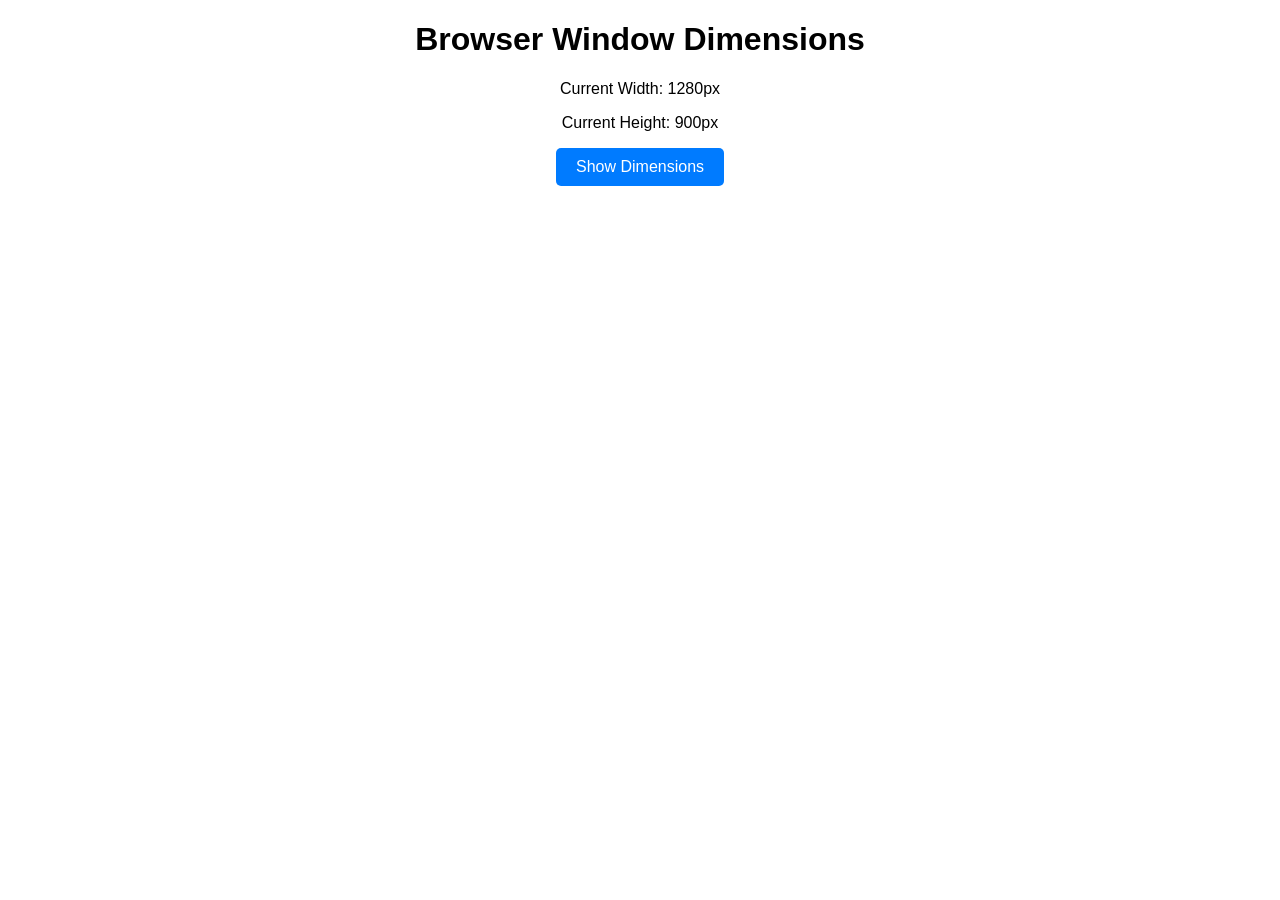
<file: src/main/resources/templates/index.html>
<!DOCTYPE html>
<html lang="en">

<head>
    <meta charset="UTF-8">
    <meta http-equiv="X-UA-Compatible" content="IE=edge">
    <meta name="viewport" content="width=device-width, initial-scale=1.0">
    <title>Browser Window Dimensions</title>

    <style>
        body {
            font-family: Arial, sans-serif;
            text-align: center;
        }

        #dimensions {
            font-size: 18px;
            margin: 20px;
        }

        #showButton {
            padding: 10px 20px;
            font-size: 16px;
            cursor: pointer;
            background-color: #007bff;
            color: white;
            border: none;
            border-radius: 5px;
        }
    </style>
</head>

<body>
<h1>Browser Window Dimensions</h1>
<p>Current Width: <span id="width"></span>px</p>
<p>Current Height: <span id="height"></span>px</p>
<button id="showButton">Show Dimensions</button>

<script>
        const widthSpan = document.getElementById('width');
        const heightSpan = document.getElementById('height');

        function updateDimensions() {
            widthSpan.textContent = window.innerWidth;
            heightSpan.textContent = window.innerHeight;
        }

        updateDimensions();

        window.addEventListener('resize', updateDimensions);

        const showButton = document.getElementById('showButton');
        showButton.addEventListener('click', function() {
            alert(`Current Width: ${window.innerWidth}px\nCurrent Height: ${window.innerHeight}px`);
        });
    </script>
</body>

</html>
</file>
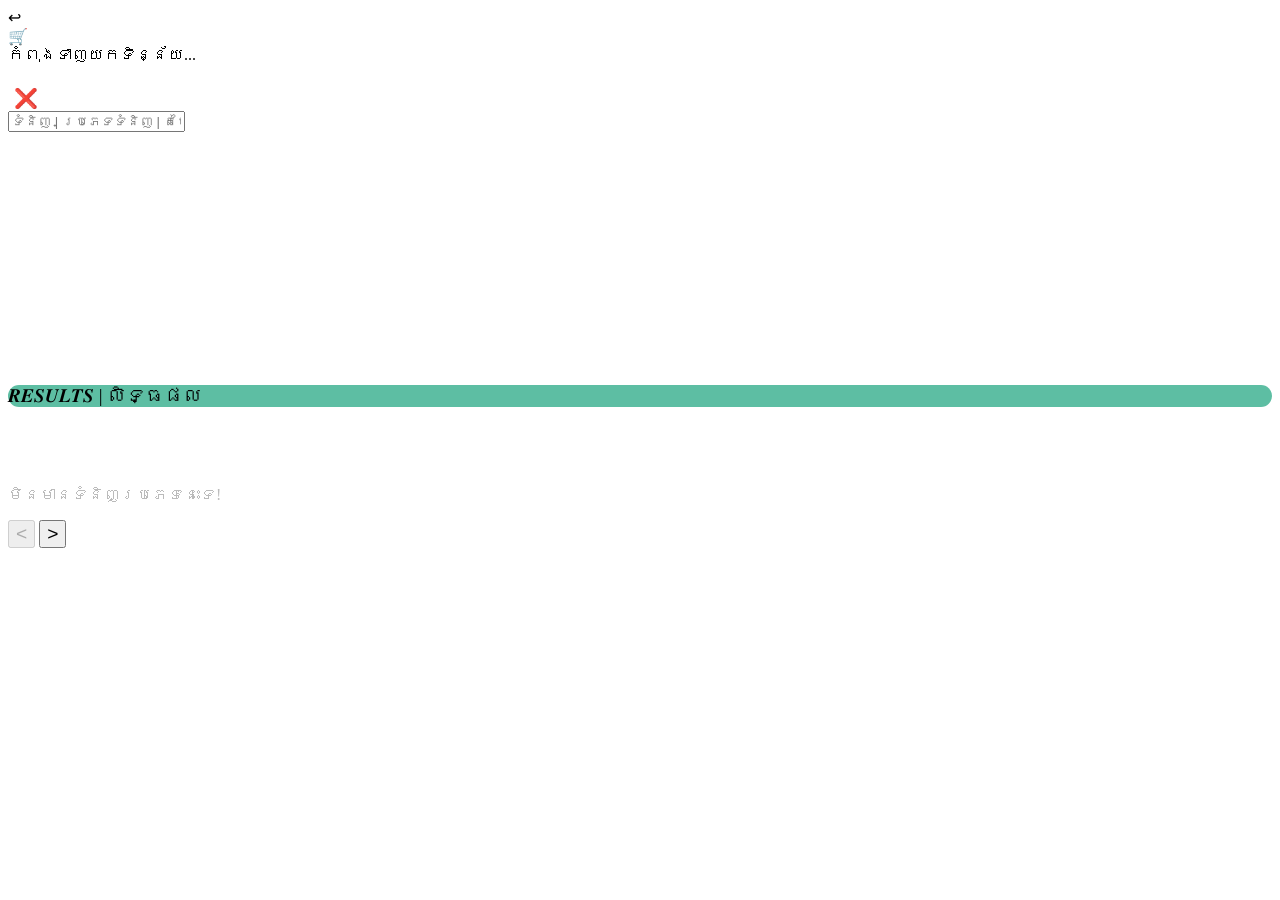
<file: src/main/resources/templates/store.html>
<!DOCTYPE html>
<html xmlns:th="http://www.thymeleaf.org">
<head>
    <meta charset="UTF-8">
    <meta name="viewport" content="width=device-width, initial-scale=1">
    <title>TKS Store</title>
    <link rel="shortcut icon" href="#">
    <link href="https://fonts.googleapis.com/css2?family=Alexandria:wght@100..900&family=Battambang:wght@100;300;400;700;900&family=Changa:wght@200..800&family=Concert+One&family=Lexend+Deca:wght@100..900&family=Pridi:wght@200;300;400;500;600;700&family=Protest+Strike&family=Sofia+Sans+Condensed:ital,wght@0,1..1000;1,1..1000&display=swap" rel="stylesheet">
    <link rel="preconnect" href="https://fonts.googleapis.com">
    <link rel="preconnect" href="https://fonts.gstatic.com" crossorigin>

    <link rel="stylesheet" th:href="@{/css/common.css}">

    <script th:src="@{/js/store.js}" type="text/javascript" defer></script>
    <script th:src="@{/js/variable.js}" type="text/javascript" defer></script>

    <link rel="stylesheet" th:href="@{/css/store.css}">

</head>

<body>
    <div class="store-container">
        <div class="store-header">
            <div class="left">
                <a th:href="@{/}" class="store-back-button">↩</a>
            </div>
            <div class="middle">

            </div>
            <div class="right">
                <a th:href="@{/}" class="store-back-button">🛒</a>
            </div>
        </div>

        <div class="store-body">
            <div th:replace="fragments/util/loading :: loading"></div>
            <div th:replace="fragments/store/view-detail :: store-view-detail"></div>

            <div class="store-left-sidebar">
                <div id="listContainer">កំពុងទាញយកទិន្ន័យ...</div>

                <div class="search-container">
                    <label style="font-size:1.2rem; color:#fff;">ស្វែងរក...</label>
                    <div class="cross-text-container" id="cross-text-container">
                        <button style="font-size: 1.2rem; background-color: transparent; border: none; outline: none;" id="clear-store-search">❌</button>
                    </div>
                    <input type="text" placeholder="ទំនិញ | ប្រភេទទំនិញ | តម្លៃ | ចំនួនស្ដុក" id="store-keyword" style="text-align:center">
                    <p style="font-size:1.2rem; background-color:#5dbea3; border-radius:12px; margin-top: 20%">𝑹𝑬𝑺𝑼𝑳𝑻𝑺 | លិទ្ធផល</p>
                    <div style="display: block; text-align:left">
                        <label style="font-size: 1.2rem; color:#fff">រកឃើញ&nbsp;&nbsp;&nbsp;: <span id="store-search-size"></span> ទំនិញ </label> <br>
                        <label style="font-size: 1.2rem;color:#fff">កាលបរិច្ឆេទ : <span id="store-search-datetime"></span>  </label>
                    </div>
                </div>
            </div>
            <div class="grid-item-sidebar">
                <div class="center-content" id="center-content">
                    <p style="color:#bbb;">មិនមានទំនិញប្រភេទនេះទេ!</p>
                </div>
                <div class="grid" id="productGrid"></div>
            </div>
        </div>


        <div class="store-footer" id="store-footer">
            <div class="pagination">
                <button id="prevPage" disabled class="store-prev" style="font-size:1.2rem"> < </button>
                <span id="pageIndicator"></span>
                <button id="nextPage" class="store-next" style="font-size:1.2rem"> > </button>
            </div>
        </div>

    </div>
</body>

</html>
</file>
